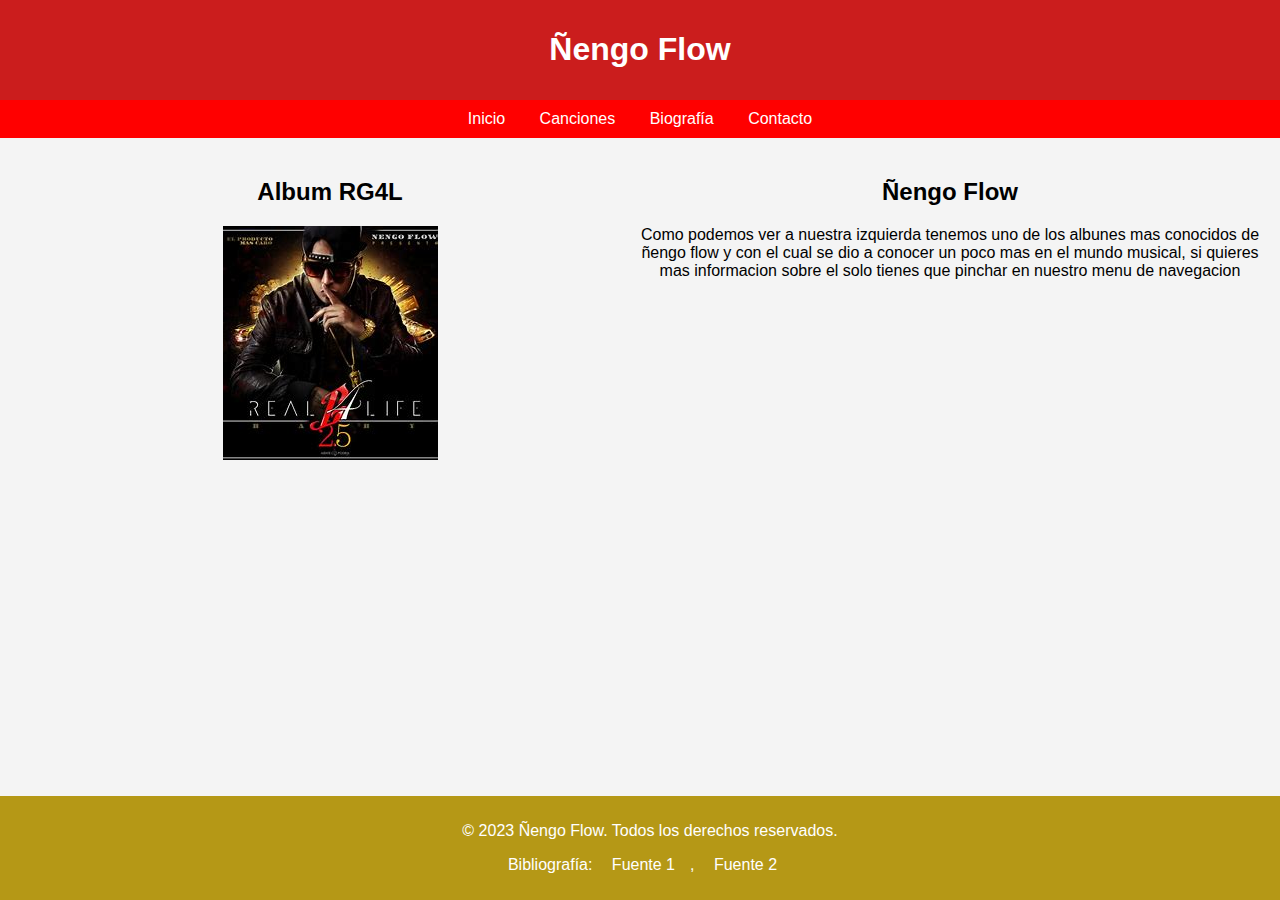
<file: index.html>
<!DOCTYPE html>
<html lang="es">
<head>
    <meta charset="UTF-8">
    <meta name="viewport" content="width=device-width, initial-scale=1.0">
    <title>Ñengo Flow</title>
    <link rel="stylesheet" href="style.css">
</head>
<body>

    <header>
        <h1>Ñengo Flow</h1>
    </header>

    <nav>
        <a href="index.html">Inicio</a>
        <a href="cancion/canciones.html">Canciones</a>
        <a href="Biografia/biografia.html">Biografía</a>
        <a href="contacto/contacto.html">Contacto</a>
    </nav>

    <section>
        <div class="left-section">
            <h2>Album RG4L</h2>
            <img src="OIP.jpg" alt="Imagen 1">
        </div>
        
        <div class="right-section">
            <h2>Ñengo Flow</h2>
            <p>Como podemos ver a nuestra izquierda tenemos uno de los albunes mas conocidos de ñengo flow y con el cual se dio a conocer un poco mas en el mundo musical, si quieres mas informacion sobre el solo tienes que pinchar en nuestro menu de navegacion</p>
           
        </div>
    </section>

    <footer>
        <p>&copy; 2023 Ñengo Flow. Todos los derechos reservados.</p>
        <p>Bibliografía: <a href="#">Fuente 1</a>, <a href="#">Fuente 2</a></p>
    </footer>

</body>
</html>
</file>
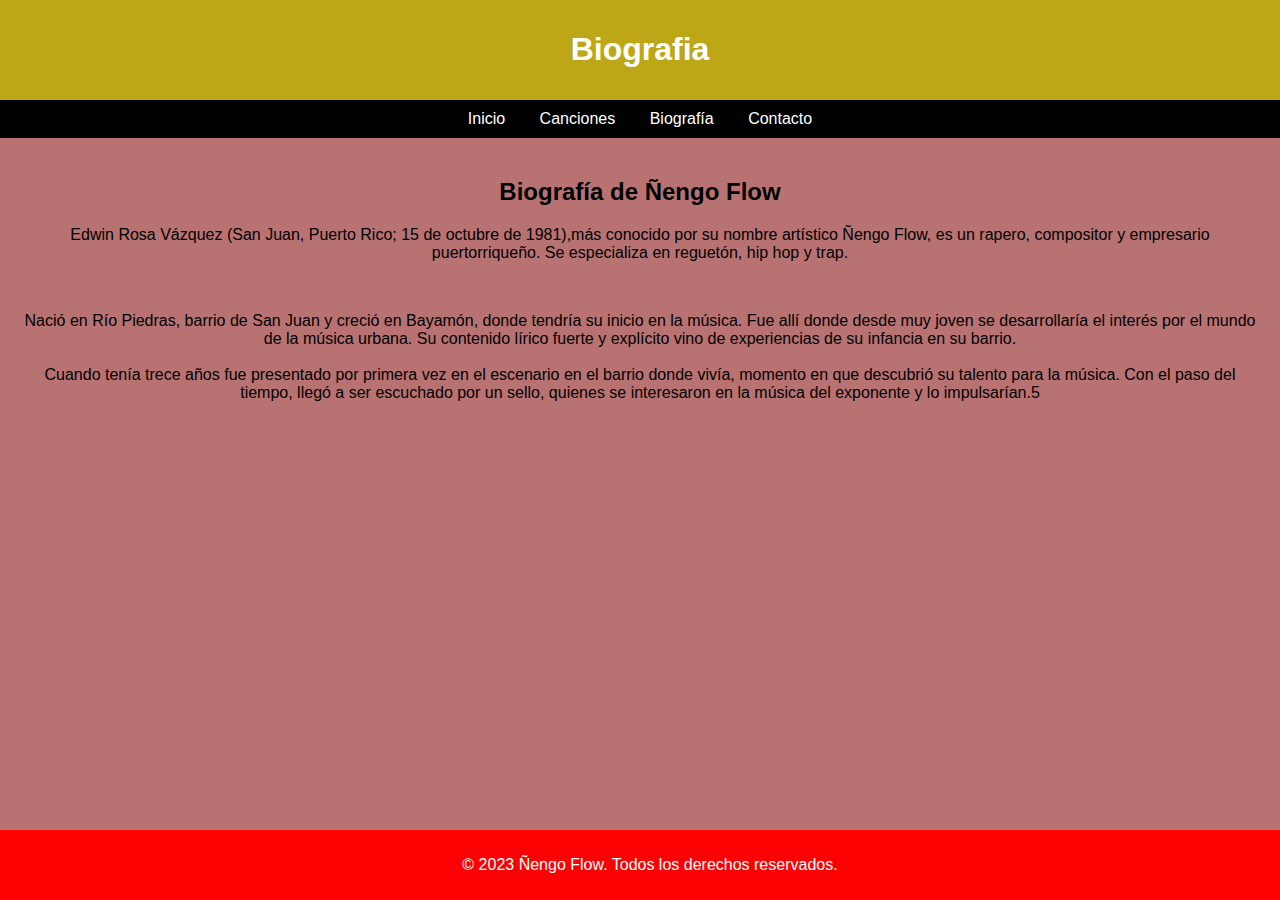
<file: Biografia/biografia.html>
<!DOCTYPE html>
<html lang="es">
<head>
    <meta charset="UTF-8">
    <meta name="viewport" content="width=device-width, initial-scale=1.0">
    <title>Ñengo Flow - Biografía</title>
    <link rel="stylesheet" href="biografia.css">

</head>
<body>

    <header>
        <h1>Biografia</h1>
    </header>

    <nav>
        <a href="index.html">Inicio</a>
        <a href="cancion/canciones.html">Canciones</a>
        <a href="biografia.html">Biografía</a>
        <a href="contacto/contacto.html">Contacto</a>
    </nav>

    <section>
        <h2>Biografía de Ñengo Flow</h2>
        <p>
            Edwin Rosa Vázquez (San Juan, Puerto Rico; 15 de octubre de 1981),más conocido por su nombre artístico Ñengo Flow, 
            es un rapero, compositor y empresario puertorriqueño. Se especializa en reguetón, hip hop y trap.
        </p>
        <br>
        <p>Nació en Río Piedras, barrio de San Juan y creció en Bayamón, donde tendría su inicio en la música. Fue allí donde desde muy joven se desarrollaría el interés por el mundo de la música urbana. 
            Su contenido lírico fuerte y explícito vino de experiencias de su infancia en su barrio.
            <br><br>
            Cuando tenía trece años fue presentado por primera vez en el escenario en el barrio donde vivía, momento en que descubrió su talento para la música.
            Con el paso del tiempo, llegó a ser escuchado por un sello, quienes se interesaron en la música del exponente y lo impulsarían.5</p>
    </section>

    <footer>
        <p>&copy; 2023 Ñengo Flow. Todos los derechos reservados.</p>
    </footer>

</body>
</html>
</file>
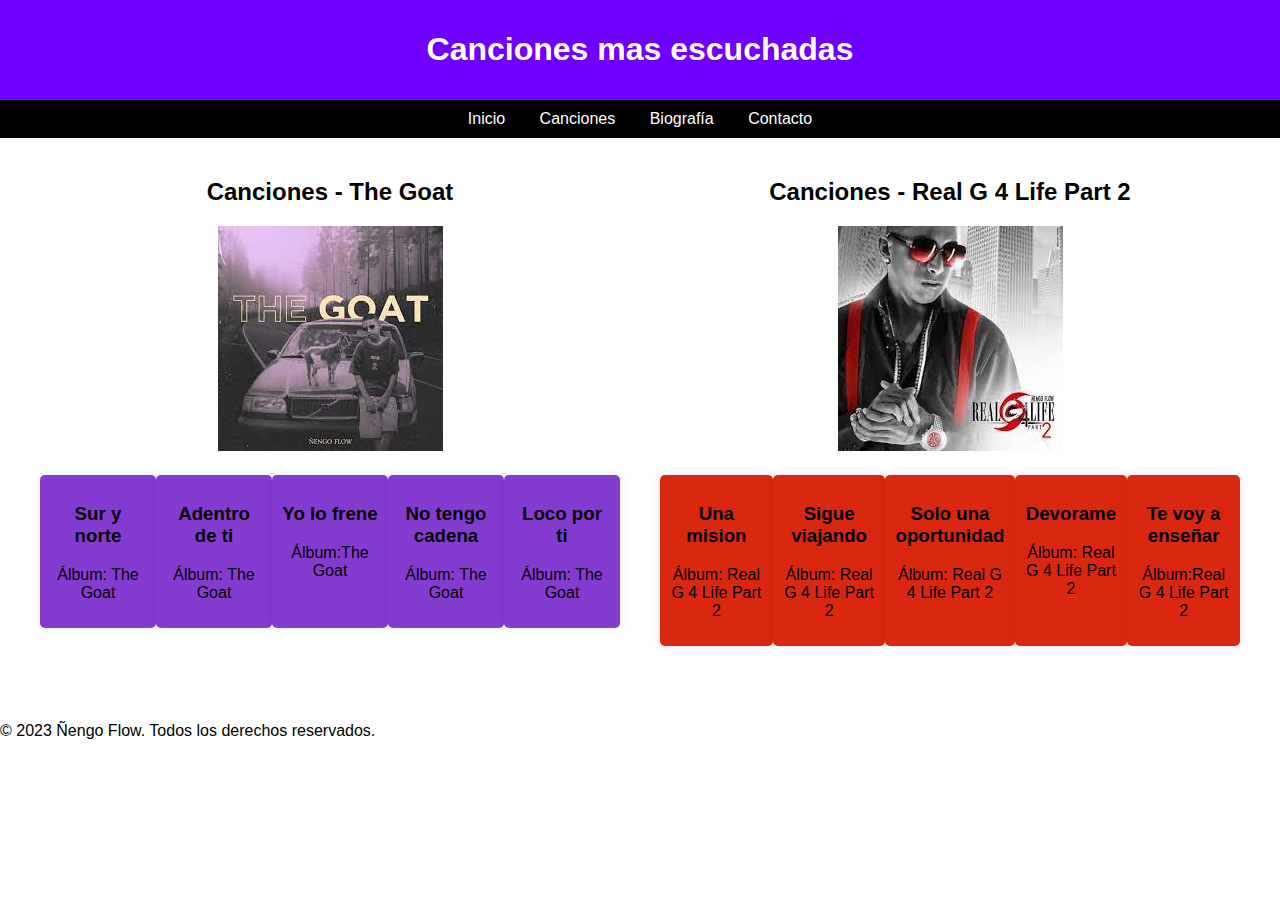
<file: cancion/canciones.html>
<!DOCTYPE html>
<html lang="es">
<head>
    <meta charset="UTF-8">
    <meta name="viewport" content="width=device-width, initial-scale=1.0">
    <title>Ñengo Flow - Canciones</title>
    <link rel="stylesheet" href="canciones.css">
</head>
<body>

    <header>
        <h1>Canciones mas escuchadas</h1>
    </header>

    <nav>
        <a href="index.html">Inicio</a>
        <a href="canciones.html">Canciones</a>
        <a href="Biografia/biografia.html">Biografía</a>
        <a href="contacto/contacto.html">Contacto</a>
    </nav>

    <section>
        <div class="left-section">
            <h2>Canciones - The Goat</h2>
            <img src="goat.jpg" alt="Imagen Álbum Izquierda" class="album">
            <div class="song-list">
                <div class="song-list-item-1">
                    <h3>Sur y norte</h3>
                    <p>Álbum: The Goat</p>
                </div>
                <div class="song-list-item-1">
                    <h3>Adentro de ti</h3>
                    <p>Álbum: The Goat</p>
                </div>
                <div class="song-list-item-1">
                    <h3>Yo lo frene</h3>
                    <p>Álbum:The Goat</p>
                </div>
                <div class="song-list-item-1">
                    <h3>No tengo cadena</h3>
                    <p>Álbum: The Goat</p>
                </div>
                <div class="song-list-item-1">
                    <h3>Loco por ti</h3>
                    <p>Álbum: The Goat</p>
                </div>
            </div>
        </div>
        
        <div class="right-section">
            <h2>Canciones - Real G 4 Life Part 2</h2>
            <img src="rg4l2.jpg" alt="Imagen Álbum Izquierda" class="album">
            <div class="song-list">
                <div class="song-list-item-2">
                    <h3>Una mision</h3>
                    <p>Álbum: Real G 4 Life Part 2</p>
                </div>
                <div class="song-list-item-2">
                    <h3>Sigue viajando</h3>
                    <p>Álbum: Real G 4 Life Part 2</p>
                </div>
                <div class="song-list-item-2">
                    <h3>Solo una oportunidad</h3>
                    <p>Álbum: Real G 4 Life Part 2</p>
                </div>
                <div class="song-list-item-2">
                    <h3>Devorame</h3>
                    <p>Álbum: Real G 4 Life Part 2</p>
                </div>
                <div class="song-list-item-2">
                    <h3>Te voy a enseñar</h3>
                    <p>Álbum:Real G 4 Life Part 2</p>
                </div>
            </div>
        </div>
    </section>

    <footer>
        <p>&copy; 2023 Ñengo Flow. Todos los derechos reservados.</p>
    </footer>

</body>
</html>
</file>
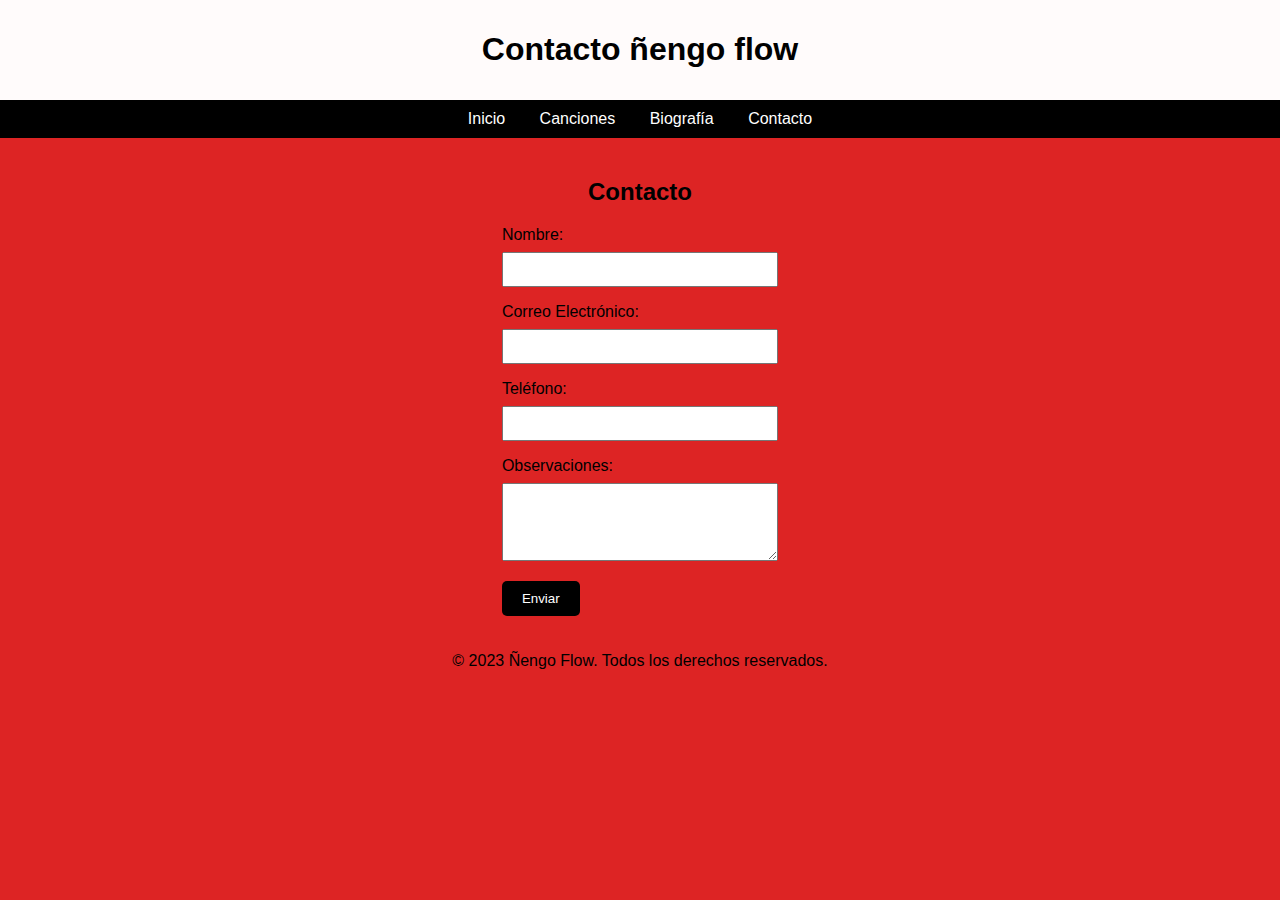
<file: contacto/contacto.html>
<!DOCTYPE html>
<html lang="es">
<head>
    <meta charset="UTF-8">
    <meta name="viewport" content="width=device-width, initial-scale=1.0">
    <title>Ñengo Flow - Contacto</title>
    <link rel="stylesheet" href="contacto.css">
</head>
<body>

    <header>
        <h1>Contacto ñengo flow</h1>
    </header>

    <nav>
        <a href="index.html">Inicio</a>
        <a href="canciones.html">Canciones</a>
        <a href="biografia.html">Biografía</a>
        <a href="contacto.html">Contacto</a>
    </nav>

    <section>
        <h2>Contacto</h2>
        <form action="procesar_formulario.php" method="post">
            <label for="nombre">Nombre:</label>
            <input type="text" id="nombre" name="nombre" required>

            <label for="email">Correo Electrónico:</label>
            <input type="email" id="email" name="email" required>

            <label for="tlf">Teléfono:</label>
            <input type="tel" id="tlf" name="tlf">

            <label for="observaciones">Observaciones:</label>
            <textarea id="observaciones" name="observaciones" rows="4"></textarea>

            <button type="submit">Enviar</button>
        </form>
    </section>

    <footer>
        <p>&copy; 2023 Ñengo Flow. Todos los derechos reservados.</p>
    </footer>

</body>
</html>
</file>
<file: style.css>
body {
    font-family: Arial, sans-serif;
    margin: 0;
    padding: 0;
    background-color: #f4f4f4;
}

header {
    background-color: #cb1d1d;
    color: #fff;
    text-align: center;
    padding: 10px;
}

nav {
    background-color: #ff0000;
    padding: 10px;
    text-align: center;
}
nav a {
    text-decoration: none; 
    color: #fff;
    padding: 5px 10px;
    margin: 0 5px;
}

nav a:hover {
    background-color: #000000;
}

section {
    display: flex;
    justify-content: space-between;
    padding: 20px;
}

footer {
    background-color: #b59816;
    color: #fff;
    text-align: center;
    padding: 10px;
    position: absolute;
    bottom: 0;
    width: 100%;
}
footer a {
    text-decoration: none; 
    color: #fff;
    padding: 5px 10px;
    margin: 0 5px;
}

footer a:hover {
    background-color: #ff0000;
}

.left-section,
.right-section {
    flex: 1;
    text-align: center;
}

.right-section {
    text-align: center;
}
</file>
<file: Biografia/biografia.css>
body {
    font-family: Arial, sans-serif;
    margin: 0;
    padding: 0;
    background-color: #b97272;
    text-align: center; 
}

header {
    background-color: #bda717;
    color: #fff;
    text-align: center;
    padding: 10px;
}

nav {
    background-color: #000000;
    padding: 10px;
    text-align: center;
}
nav a {
    text-decoration: none; 
    color: #fff;
    padding: 5px 10px;
    margin: 0 5px;
}

nav a:hover {
    background-color: #bda717;
}

section {
    padding: 20px;
}

footer {
    background-color: #fc0101;
    color: #fff;
    text-align: center;
    padding: 10px;
    position: absolute;
    bottom: 0;
    width: 100%;
}
</file>
<file: cancion/canciones.css>
body {
    font-family: Arial, sans-serif;
    margin: 0;
    padding: 0;
    background-color: #ffffff;
}

header {
    background-color: #6f00ff;
    color: #fff;
    text-align: center;
    padding: 10px;
}

nav {
    background-color: #000000;
    padding: 10px;
    text-align: center;
}
nav a {
    text-decoration: none; 
    color: #fff;
    padding: 5px 10px;
    margin: 0 5px;
}

nav a:hover {
    background-color: #ad1515;
}

section {
    display: flex;
    justify-content: space-between;
    padding: 20px;
}

.left-section,
.right-section {
    flex: 1;
    text-align: center;
}

.right-section {
    text-align: center;
}

.song-list {
    display: flex;
    justify-content: space-around;
    padding: 20px;
}

.song-list-item-1 {
    width: 55%;
    margin-bottom: 20px;
    text-align: center;
    background-color: #843cd0;
    padding: 10px;
    border-radius: 5px;
    box-shadow: 0 0 10px rgba(0, 0, 0, 0.1);
}
.song-list-item-2 {
    width: 55%;
    margin-bottom: 20px;
    text-align: center;
    background-color: #d92710;
    padding: 10px;
    border-radius: 5px;
    box-shadow: 0 0 10px rgba(0, 0, 0, 0.1);
}
.album-item{
    width: 100px; 
    height: auto;
    margin-bottom: 10px;
}
</file>
<file: contacto/contacto.css>
body {
    font-family: Arial, sans-serif;
    margin: 0;
    padding: 0;
    background-color: #dd2424;
    text-align: center;
}
h1{
    color: #000000;
}
header {
    background-color: #fffbfb;
    color: #fff;
    text-align: center;
    padding: 10px;
}

nav {
    background-color: #000000;
    padding: 10px;
    text-align: center;
}
nav a {
    text-decoration: none; 
    color: #fff;
    padding: 5px 10px;
    margin: 0 5px;
}

nav a:hover {
    background-color: #ff0000;
}

section {
    padding: 20px;
}

form {
    display: inline-block;
    text-align: left;
}

label {
    display: block;
    margin-bottom: 8px;
}

input,
textarea {
    width: 100%;
    padding: 8px;
    margin-bottom: 16px;
    box-sizing: border-box;
}

button {
    background-color: #000000;
    color: #fff;
    padding: 10px 20px;
    border: none;
    border-radius: 5px;
    cursor: pointer;
}
</file>
